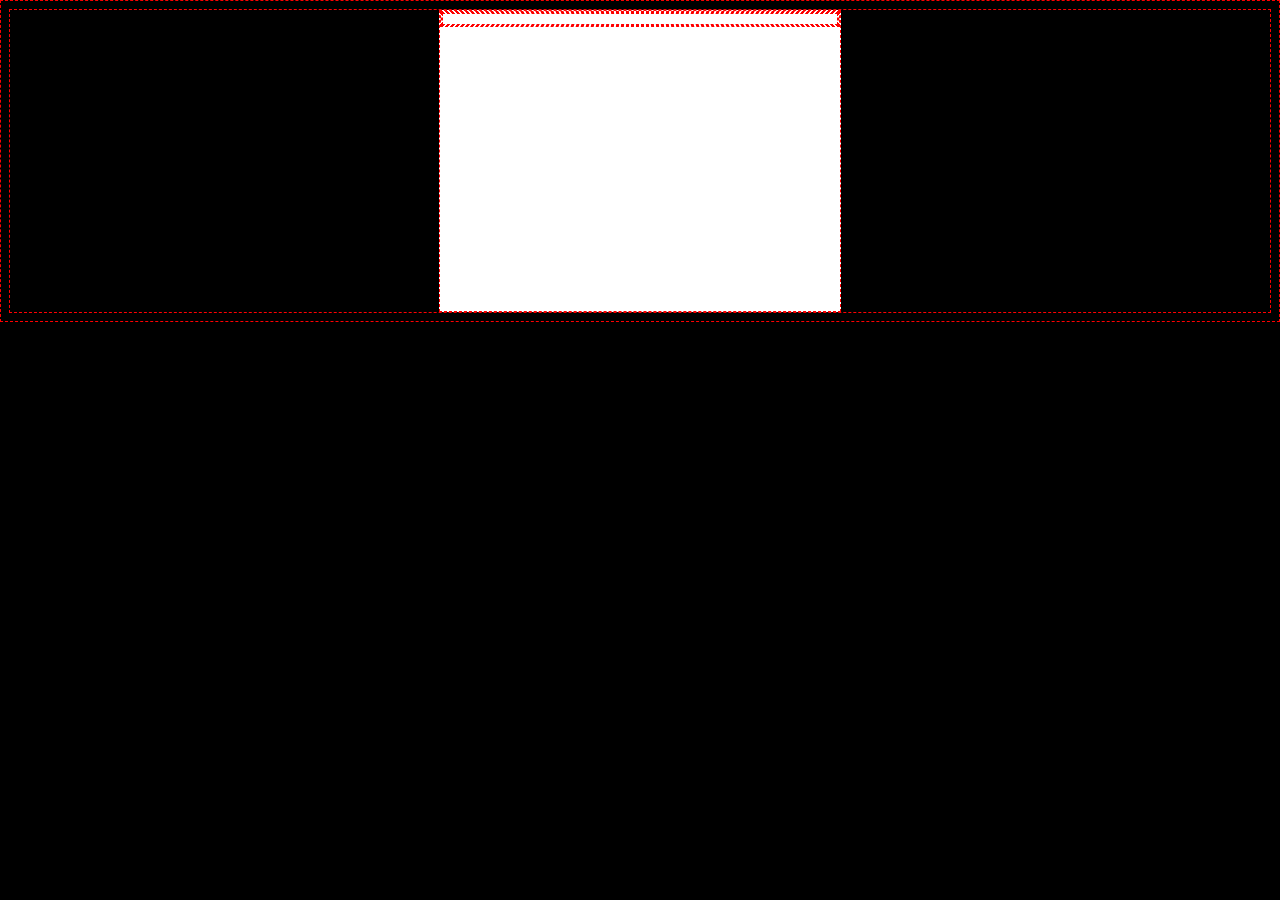
<file: .learn/resets/00-welcome/index.html>
<!DOCTYPE html>
<html lang="en">
	<head>
		<meta charset="UTF-8" />
		<meta name="viewport" content="width=device-width, initial-scale=1.0" />
		<title>Document</title>
		<link rel="stylesheet" href="styles.css" />
	</head>
	<body>
		<div class="postcard">
		 <div class="postcard-header">
			<div class="postcard-body">
				<div class="postcard-footer">
				</body>
                      </html>
</file>
<file: .learn/resets/00-welcome/styles.css>
body {
	background: black;
}
* {
	border: 1px dashed red;
	min-height: 10px;
}
.postcard {
	background-color: white;
	width: 400px;
	height: 300px;
	margin: auto;
}
</file>
